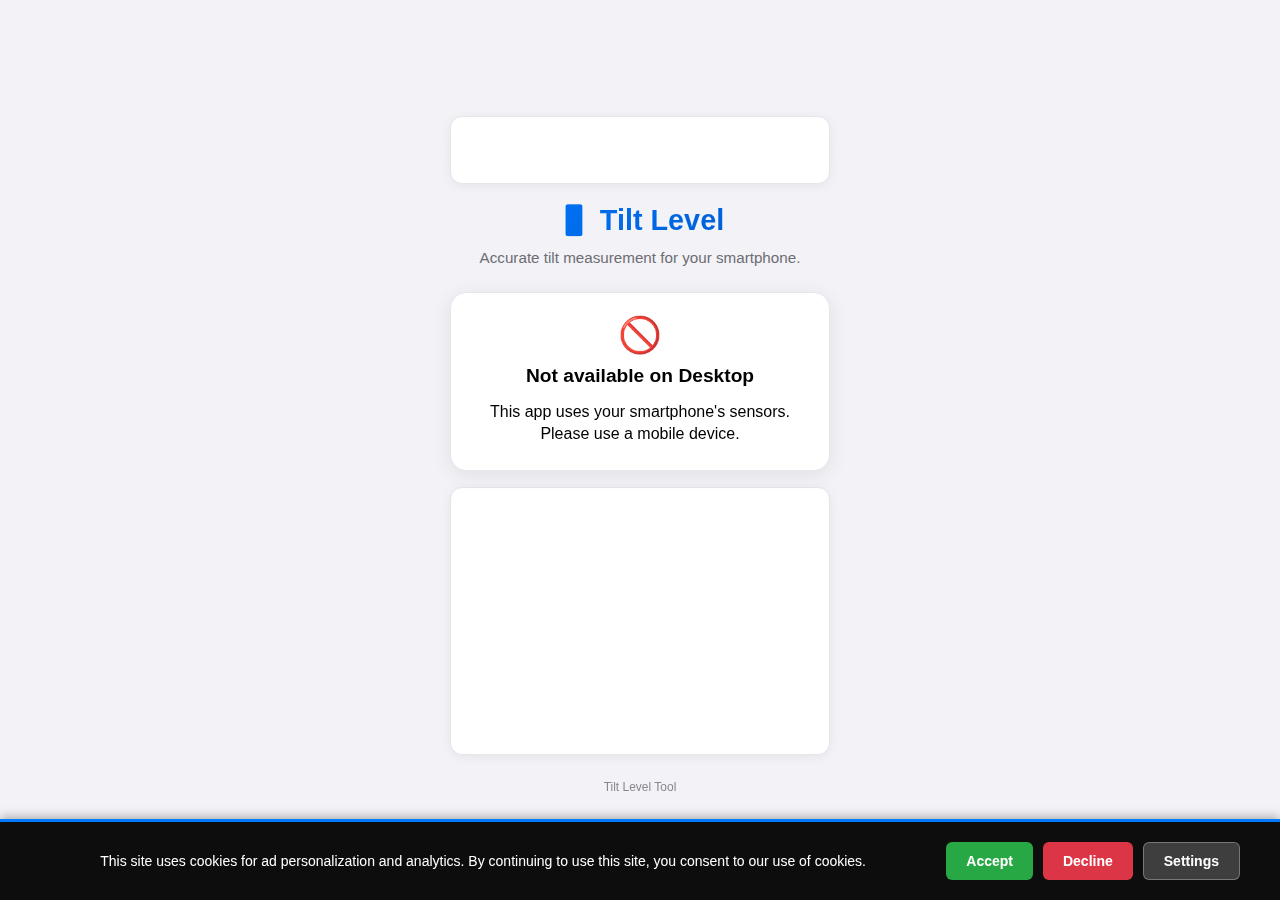
<file: index.html>
<!DOCTYPE html>
<html lang="en"> <!-- 기본 영어, JavaScript에서 동적 변경 -->
<head>
    <meta charset="UTF-8">
    <meta name="viewport" content="width=device-width, initial-scale=1.0, user-scalable=no">
    
    <!-- SEO Meta Tags - 동적 변경됨 -->
    <title data-i18n="meta.title">Online Level Tool (No App Required)</title>
    <meta name="description" data-i18n="meta.description" content="Measure angles instantly with your smartphone - no app installation required!">
    <meta name="keywords" content="온라인 수평계, 앱 설치 불필요, 스마트폰 수평계, 각도 측정, 웹 수평계, 버블 수평계, 기울기 측정, 건설 도구, DIY 도구, 수평 측정, 기울기 센서, online level tool, no app required, smartphone level, instant angle measurement, web-based level, bubble level, inclinometer, construction tool, DIY tool, angle measurement, pitch roll measurement">
    <meta name="author" content="온라인 수평계">
    <meta name="robots" content="index, follow">
    <meta name="naver-site-verification" content="NAVER_VERIFICATION_CODE_HERE" />
    
    <!-- 네이버 검색 최적화 -->
    <meta name="subject" content="온라인 수평계 - 앱 설치 불필요">
    <meta name="classification" content="도구, 유틸리티, 건설, DIY">
    <meta name="reply-to" content="tilted.online">
    <meta name="generator" content="온라인 수평계">
    <meta name="rating" content="general">
    
    <link rel="canonical" href="https://tilted.online/">
    
    <!-- Favicon and Theme -->
    <link rel="icon" href="favicon.ico" type="image/x-icon">
    <link rel="apple-touch-icon" href="icon-192.png">
    <meta name="theme-color" content="#007AFF"/>
    
    <!-- Hreflang links for SEO -->
    <link rel="alternate" hreflang="x-default" href="https://tilted.online/">
    <link rel="alternate" hreflang="en" href="https://tilted.online/?lang=en">
    <link rel="alternate" hreflang="ko" href="https://tilted.online/?lang=ko">
    <link rel="alternate" hreflang="zh" href="https://tilted.online/?lang=zh">
    <link rel="alternate" hreflang="es" href="https://tilted.online/?lang=es">
    <link rel="alternate" hreflang="ar" href="https://tilted.online/?lang=ar">
    <link rel="alternate" hreflang="ja" href="https://tilted.online/?lang=ja">
    <link rel="alternate" hreflang="ru" href="https://tilted.online/?lang=ru">

    <!-- Google AdSense -->
    <script async src="https://pagead2.googlesyndication.com/pagead/js/adsbygoogle.js?client=ca-pub-9435356695526149" crossorigin="anonymous"></script>
    
    <!-- AdSense Auto Ads (임시 테스트용) -->
    <script>
        (adsbygoogle = window.adsbygoogle || []).push({
            google_ad_client: "ca-pub-9435356695526149",
            enable_page_level_ads: true
        });
    </script>

    <!-- Open Graph / Facebook - 동적 변경됨 -->
    <meta property="og:type" content="website">
    <meta property="og:url" content="https://tilted.online/">
    <meta property="og:title" data-i18n="meta.title" content="Online Level Tool - No App Required">
    <meta property="og:description" data-i18n="meta.description" content="Measure angles instantly with your smartphone - no app installation required!">
    <meta property="og:image" content="https://tilted.online/icon-192.png">
    
    <!-- Twitter - 동적 변경됨 -->
    <meta property="twitter:card" content="summary_large_image">
    <meta property="twitter:url" content="https://tilted.online/">
    <meta property="twitter:title" data-i18n="meta.title" content="Online Level Tool - No App Required">
    <meta property="twitter:description" data-i18n="meta.description" content="Measure angles instantly with your smartphone - no app installation required!">
    <meta property="twitter:image" content="https://tilted.online/icon-192.png">
    
    <!-- Structured Data -->
    <script type="application/ld+json">
    {
        "@context": "https://schema.org",
        "@type": "WebApplication",
        "name": "온라인 수평계 - 앱 설치 불필요",
        "alternateName": "Tilt - Online Level Tool",
        "description": "스마트폰으로 각도를 즉시 측정하세요 - 앱 설치가 필요 없습니다! 전문가급 온라인 수평계 도구.",
        "url": "https://tilted.online/",
        "applicationCategory": "Utility",
        "operatingSystem": "iOS, Android",
        "browserRequirements": "JavaScript 필요. 모바일 브라우저에서 작동. 앱 설치 불필요.",
        "inLanguage": ["ko", "en"],
        "offers": {
            "@type": "Offer",
            "price": "0",
            "priceCurrency": "KRW"
        },
        "author": {
            "@type": "Organization",
            "name": "온라인 수평계"
        },
        "keywords": "온라인 수평계, 앱 설치 불필요, 스마트폰 수평계, 각도 측정, 웹 수평계, 버블 수평계, 기울기 측정"
    }
    </script>

    <link rel="stylesheet" href="assets/css/style.css">
    <link rel="stylesheet" href="assets/css/cookie-consent.css">
</head>
<body>
    <!-- 사이드바 광고는 향후 데스크톱 전용으로 추가 예정 -->

    <div class="container">
        <!-- 상단 광고 - 모바일 배너 -->
        <div class="ad-container ad-top">
            <ins class="adsbygoogle"
                 style="display:inline-block;width:320px;height:50px"
                 data-ad-client="ca-pub-9435356695526149"
                 data-ad-slot="5287730471"></ins>
        </div>

        <header>
            <h1 data-i18n="title">📱 Online Level Tool</h1>
            <p class="welcome" data-i18n="welcome">No app required - measure angles instantly on your smartphone!</p>
        </header>

        <main>
            <!-- 모바일 전용 안내 -->
            <div id="mobile-only" class="guide-card" style="display: none;">
                <div class="icon">🚫</div>
                <h2 data-i18n="mobile_only.title">PC에서는 사용할 수 없습니다</h2>
                <p data-i18n="mobile_only.description">이 앱은 스마트폰의 센서를 사용합니다. 모바일 기기로 접속해주세요.</p>
            </div>

            <!-- 메인 화면 -->
            <div id="main-guide" class="guide-card">
                <div class="icon">📏</div>
                <h2 data-i18n="guide.title">버튼을 눌러 측정을 시작하세요</h2>
                <button id="start-btn" class="measure-btn" data-i18n="buttons.start">📐 측정 시작</button>
            </div>

            <!-- 측정 중 -->
            <div id="measuring-card" class="guide-card" style="display: none;">
                <div class="icon">⏱️</div>
                <h2 data-i18n="measuring.title">측정 중...</h2>
                <div class="countdown" id="countdown">5</div>
                <p data-i18n="measuring.instruction">스마트폰을 움직이지 말고 기다려주세요</p>
                <div class="progress-bar">
                    <div class="progress" id="progress"></div>
                </div>
            </div>

            <!-- 측정 결과 -->
            <div id="result-card" class="guide-card" style="display: none;">
                <div class="icon">📊</div>
                <h2 data-i18n="result.title">측정 결과</h2>
                
                <div class="tilt-display">
                    <div class="angle-meter">
                        <div class="meter-title" data-i18n="result.roll_label">좌우 (Roll)</div>
                        <div class="meter-container">
                            <div class="meter">
                                <div class="meter-needle" id="roll-needle"></div>
                            </div>
                            <div class="angle-value" id="roll-value">0.0°</div>
                        </div>
                    </div>
                    <div class="angle-meter">
                        <div class="meter-title" data-i18n="result.pitch_label">앞뒤 (Pitch)</div>
                        <div class="meter-container">
                            <div class="meter">
                                <div class="meter-needle" id="pitch-needle"></div>
                            </div>
                            <div class="angle-value" id="pitch-value">0.0°</div>
                        </div>
                    </div>
                </div>

                <!-- 버블 수평계 -->
                <div class="bubble-level-container">
                    <div class="level-tube">
                        <div class="level-bubble" id="level-bubble"></div>
                    </div>
                    <div class="level-status" id="level-status" data-i18n="result.level_checking">확인 중...</div>
                </div>

                <button id="remeasure-btn" class="measure-btn secondary" data-i18n="buttons.remeasure">다시 측정</button>
            </div>
        </main>
        
        <!-- 하단 광고 - 모바일 직사각형 -->
        <div class="ad-container ad-bottom">
            <ins class="adsbygoogle"
                 style="display:inline-block;width:300px;height:250px"
                 data-ad-client="ca-pub-9435356695526149"
                 data-ad-slot="2905109711"></ins>
        </div>
        
        <footer>
             <p data-i18n="footer.text">Tilt Level Tool</p>
        </footer>
    </div>

    <!-- AdSense 초기화 스크립트 -->
    <script>
        // 상단 배너 광고 초기화
        (adsbygoogle = window.adsbygoogle || []).push({});
        // 하단 직사각형 광고 초기화
        (adsbygoogle = window.adsbygoogle || []).push({});
    </script>

    <!-- 기본 언어 파일들 미리 로드 -->
    <script src="assets/js/lang/en.js"></script>
    <script src="assets/js/lang/ko.js"></script>
    
    <!-- i18n 시스템 로드 -->
    <script src="assets/js/i18n.js"></script>
    
    <!-- 메인 스크립트 로드 -->
    <script src="assets/js/script.js"></script>
    
    <!-- 쿠키 동의 스크립트 -->
    <script src="assets/js/cookie-consent.js"></script>
</body>
</html>
</file>
<file: assets/css/style.css>
/* 기본 스타일 및 다크 모드 지원 */
* {
    margin: 0;
    padding: 0;
    box-sizing: border-box;
    -webkit-tap-highlight-color: transparent;
}

:root {
    --primary-color: #007AFF;
    --primary-gradient: linear-gradient(135deg, #007AFF, #0056CC);
    --background-color: #F2F2F7;
    --card-background: #FFFFFF;
    --text-primary: #000000;
    --text-secondary: #6D6D72;
    --border-color: #E5E5EA;
    --needle-color: #FF3B30;
    --success-color: #30D158;
    --shadow: 0 2px 12px rgba(0, 0, 0, 0.06);
    --card-shadow: 0 4px 20px rgba(0, 0, 0, 0.08);
    --border-radius: 16px;
    --glass-effect: rgba(255, 255, 255, 0.8);
}

@media (prefers-color-scheme: dark) {
    :root {
        --background-color: #000000;
        --card-background: #1C1C1E;
        --text-primary: #FFFFFF;
        --text-secondary: #8E8E93;
        --border-color: #38383A;
        --shadow: 0 4px 16px rgba(0, 0, 0, 0.25);
        --card-shadow: 0 6px 24px rgba(0, 0, 0, 0.3);
        --glass-effect: rgba(28, 28, 30, 0.8);
    }
}

body {
    font-family: -apple-system, BlinkMacSystemFont, 'Segoe UI', Roboto, Arial, sans-serif;
    background: var(--background-color);
    color: var(--text-primary);
    line-height: 1.4;
    min-height: 100vh;
    padding: 12px;
    display: flex;
    justify-content: center;
    align-items: center;
    text-align: center;
    position: relative;
}

/* 광고 영역 - 더 컴팩트하게 */
.ad-container {
    margin: 12px 0;
    min-height: 50px;
    display: flex;
    justify-content: center;
    align-items: center;
    background: var(--card-background);
    border-radius: 12px;
    border: 1px solid var(--border-color);
    padding: 8px;
    box-shadow: var(--shadow);
}

.ad-top {
    margin-bottom: 16px;
}

.ad-bottom {
    margin-top: 16px;
}

/* 사이드바 광고 (데스크톱 전용) */
.ad-sidebar {
    position: fixed;
    top: 50%;
    transform: translateY(-50%);
    width: 160px;
    min-height: 600px;
    background: var(--card-background);
    border: 1px solid var(--border-color);
    border-radius: 12px;
    padding: 10px;
    display: none;
    z-index: 100;
    box-shadow: var(--card-shadow);
}

.ad-left {
    left: 20px;
}

.ad-right {
    right: 20px;
}

/* 데스크톱에서만 사이드바 광고 표시 */
@media (min-width: 1200px) {
    .ad-sidebar {
        display: flex;
        justify-content: center;
        align-items: flex-start;
    }
    
    body {
        padding: 20px 200px;
    }
}

/* 컨테이너 - 더 컴팩트하게 */
.container {
    max-width: 380px;
    width: 100%;
}

/* 헤더 - 크기 줄임 */
header {
    margin-bottom: 24px;
}

header h1 {
    font-size: 1.8rem;
    font-weight: 700;
    margin-bottom: 6px;
    background: var(--primary-gradient);
    -webkit-background-clip: text;
    -webkit-text-fill-color: transparent;
    background-clip: text;
}

.welcome {
    font-size: 0.95rem;
    color: var(--text-secondary);
    font-weight: 500;
}

/* 가이드 카드 - 패딩 줄임 */
.guide-card {
    background: var(--card-background);
    border-radius: var(--border-radius);
    padding: 24px 20px;
    box-shadow: var(--card-shadow);
    border: 1px solid var(--border-color);
    display: flex;
    flex-direction: column;
    align-items: center;
    gap: 12px;
    animation: fadeIn 0.4s ease-out;
    backdrop-filter: blur(10px);
}

.guide-card .icon {
    font-size: 2.2rem;
    line-height: 1;
}

.guide-card h2 {
    font-size: 1.2rem;
    font-weight: 600;
    line-height: 1.3;
}

/* 버튼 - 더 세련되게 */
.measure-btn {
    background: var(--primary-gradient);
    color: white;
    border: none;
    border-radius: 12px;
    padding: 14px 20px;
    font-size: 1rem;
    font-weight: 600;
    cursor: pointer;
    transition: all 0.2s ease;
    width: 100%;
    margin-top: 8px;
    box-shadow: 0 3px 12px rgba(0, 122, 255, 0.3);
    position: relative;
    overflow: hidden;
}

.measure-btn::before {
    content: '';
    position: absolute;
    top: 0;
    left: -100%;
    width: 100%;
    height: 100%;
    background: linear-gradient(90deg, transparent, rgba(255,255,255,0.2), transparent);
    transition: left 0.5s;
}

.measure-btn:hover::before {
    left: 100%;
}

.measure-btn:active {
    transform: scale(0.98);
    box-shadow: 0 2px 8px rgba(0, 122, 255, 0.4);
}

.measure-btn.secondary {
    background: linear-gradient(135deg, #6C6C70, #48484A);
    box-shadow: 0 3px 12px rgba(72, 72, 74, 0.3);
}

/* 측정 중 - 크기 줄임 */
#measuring-card .countdown {
    font-size: 3rem;
    font-weight: 700;
    background: var(--primary-gradient);
    -webkit-background-clip: text;
    -webkit-text-fill-color: transparent;
    background-clip: text;
    margin: 8px 0;
}

#measuring-card p {
    font-size: 0.9rem;
    color: var(--text-secondary);
}

.progress-bar {
    width: 100%;
    height: 4px;
    background: var(--border-color);
    border-radius: 2px;
    overflow: hidden;
    margin-top: 8px;
}

.progress {
    height: 100%;
    background: var(--primary-gradient);
    transition: width 0.3s ease-out;
    border-radius: 2px;
}

/* 결과: 각도계 - 더 컴팩트하게 */
.tilt-display {
    display: flex;
    justify-content: space-around;
    width: 100%;
    margin: 16px 0;
    gap: 16px;
}

.angle-meter {
    display: flex;
    flex-direction: column;
    align-items: center;
}

.meter-title {
    font-size: 0.85rem;
    font-weight: 600;
    color: var(--text-secondary);
    margin-bottom: 8px;
    text-transform: uppercase;
    letter-spacing: 0.5px;
}

.meter-container {
    display: flex;
    flex-direction: column;
    align-items: center;
    gap: 6px;
}

.meter {
    width: 110px;
    height: 55px;
    position: relative;
    background: linear-gradient(145deg, var(--background-color), var(--card-background));
    border-radius: 55px 55px 0 0;
    border: 2px solid var(--border-color);
    border-bottom: none;
    overflow: hidden;
    box-shadow: inset 0 2px 4px rgba(0,0,0,0.05);
}

.meter-needle {
    position: absolute;
    bottom: 3px;
    left: 50%;
    width: 2px;
    height: 50px;
    background: linear-gradient(to top, var(--needle-color), #FF6B60);
    transform-origin: bottom center;
    transform: translateX(-50%) rotate(0deg);
    transition: transform 0.4s cubic-bezier(0.25, 0.46, 0.45, 0.94);
    border-radius: 1px;
    box-shadow: 0 0 4px rgba(255, 59, 48, 0.5);
}

.angle-value {
    font-size: 1.3rem;
    font-weight: 700;
    color: var(--text-primary);
}

/* 결과: 버블 수평계 - 크기 줄임 */
.bubble-level-container {
    width: 100%;
    padding: 16px 0 8px;
    display: flex;
    flex-direction: column;
    align-items: center;
}

.level-tube {
    width: 160px;
    height: 160px;
    background: linear-gradient(145deg, #f0f0f0, #e6e6e6);
    border: 2px solid var(--border-color);
    border-radius: 50%;
    position: relative;
    box-shadow: 
        inset 0 3px 6px rgba(0,0,0,0.1),
        0 3px 10px rgba(0,0,0,0.15);
    overflow: hidden;
}

@media (prefers-color-scheme: dark) {
    .level-tube {
        background: linear-gradient(145deg, #2c2c2e, #1c1c1e);
        box-shadow: 
            inset 0 3px 6px rgba(0,0,0,0.3),
            0 3px 10px rgba(0,0,0,0.4);
    }
}

/* 중앙 목표 영역 */
.level-tube::before {
    content: '';
    position: absolute;
    top: 50%;
    left: 50%;
    transform: translate(-50%, -50%);
    width: 32px;
    height: 32px;
    border: 2px solid var(--success-color);
    border-radius: 50%;
    opacity: 0.6;
}

/* 수평/수직 가이드 라인 */
.level-tube::after {
    content: '';
    position: absolute;
    top: 50%;
    left: 50%;
    transform: translate(-50%, -50%);
    width: 120px;
    height: 120px;
    border: 1px solid var(--text-secondary);
    border-radius: 50%;
    opacity: 0.3;
}

.level-bubble {
    position: absolute;
    top: 50%;
    left: 50%;
    width: 28px;
    height: 28px;
    background: radial-gradient(circle at 30% 30%, var(--success-color), #28A745);
    border-radius: 50%;
    transform: translate(-50%, -50%);
    transition: transform 0.4s cubic-bezier(0.25, 0.46, 0.45, 0.94);
    border: 2px solid rgba(255, 255, 255, 0.8);
    box-shadow: 
        0 2px 6px rgba(0,0,0,0.2),
        inset 0 1px 2px rgba(255,255,255,0.4),
        0 0 8px rgba(48, 209, 88, 0.3);
    z-index: 10;
}

/* 수평계 상태 텍스트 */
.level-status {
    text-align: center;
    margin-top: 10px;
    font-size: 0.85rem;
    font-weight: 600;
    color: var(--text-secondary);
    text-transform: uppercase;
    letter-spacing: 0.5px;
}

/* 푸터 */
footer {
    margin-top: 24px;
    font-size: 0.75rem;
    color: var(--text-secondary);
    opacity: 0.8;
}

/* 애니메이션 */
@keyframes fadeIn {
    from { opacity: 0; transform: translateY(8px); }
    to { opacity: 1; transform: translateY(0); }
}

/* 모바일 최적화 */
@media (max-width: 480px) {
    body {
        padding: 8px;
    }
    
    .container {
        max-width: 100%;
    }
    
    .guide-card {
        padding: 20px 16px;
    }
    
    header h1 {
        font-size: 1.6rem;
    }
    
    .tilt-display {
        gap: 12px;
    }
    
    .meter {
        width: 100px;
        height: 50px;
    }
    
    .level-tube {
        width: 140px;
        height: 140px;
    }
}
</file>
<file: assets/css/cookie-consent.css>
/* 쿠키 동의 배너 스타일 */
#cookie-consent-banner {
    position: fixed;
    bottom: 0;
    left: 0;
    right: 0;
    background: linear-gradient(135deg, rgba(0, 122, 255, 0.95), rgba(0, 100, 200, 0.95));
    color: white;
    padding: 20px;
    z-index: 10000;
    border-top: 3px solid #007AFF;
    box-shadow: 0 -4px 20px rgba(0,0,0,0.3);
    backdrop-filter: blur(10px);
    animation: slideUp 0.5s ease-out;
}

@keyframes slideUp {
    from {
        transform: translateY(100%);
        opacity: 0;
    }
    to {
        transform: translateY(0);
        opacity: 1;
    }
}

.cookie-consent-content {
    max-width: 1200px;
    margin: 0 auto;
    display: flex;
    align-items: center;
    justify-content: space-between;
    gap: 20px;
}

.cookie-text {
    flex: 1;
    font-size: 14px;
    line-height: 1.5;
}

.cookie-text p {
    margin: 0;
    font-weight: 400;
}

.cookie-buttons {
    display: flex;
    gap: 10px;
    flex-shrink: 0;
}

.cookie-btn {
    padding: 10px 20px;
    border: none;
    border-radius: 6px;
    font-size: 14px;
    font-weight: 600;
    cursor: pointer;
    transition: all 0.3s ease;
    min-width: 80px;
    white-space: nowrap;
}

.cookie-btn.accept {
    background: #28a745;
    color: white;
}

.cookie-btn.accept:hover {
    background: #218838;
    transform: translateY(-1px);
    box-shadow: 0 4px 12px rgba(40, 167, 69, 0.3);
}

.cookie-btn.decline {
    background: #dc3545;
    color: white;
}

.cookie-btn.decline:hover {
    background: #c82333;
    transform: translateY(-1px);
    box-shadow: 0 4px 12px rgba(220, 53, 69, 0.3);
}

.cookie-btn.settings {
    background: rgba(255, 255, 255, 0.2);
    color: white;
    border: 1px solid rgba(255, 255, 255, 0.3);
}

.cookie-btn.settings:hover {
    background: rgba(255, 255, 255, 0.3);
    transform: translateY(-1px);
    box-shadow: 0 4px 12px rgba(255, 255, 255, 0.2);
}

/* 모바일 반응형 */
@media (max-width: 768px) {
    .cookie-consent-content {
        flex-direction: column;
        align-items: stretch;
        gap: 15px;
    }
    
    .cookie-buttons {
        justify-content: center;
        flex-wrap: wrap;
    }
    
    .cookie-btn {
        flex: 1;
        min-width: 100px;
    }
    
    .cookie-text {
        text-align: center;
    }
}

@media (max-width: 480px) {
    #cookie-consent-banner {
        padding: 15px;
    }
    
    .cookie-text {
        font-size: 13px;
    }
    
    .cookie-btn {
        padding: 8px 16px;
        font-size: 13px;
    }
}
</file>
